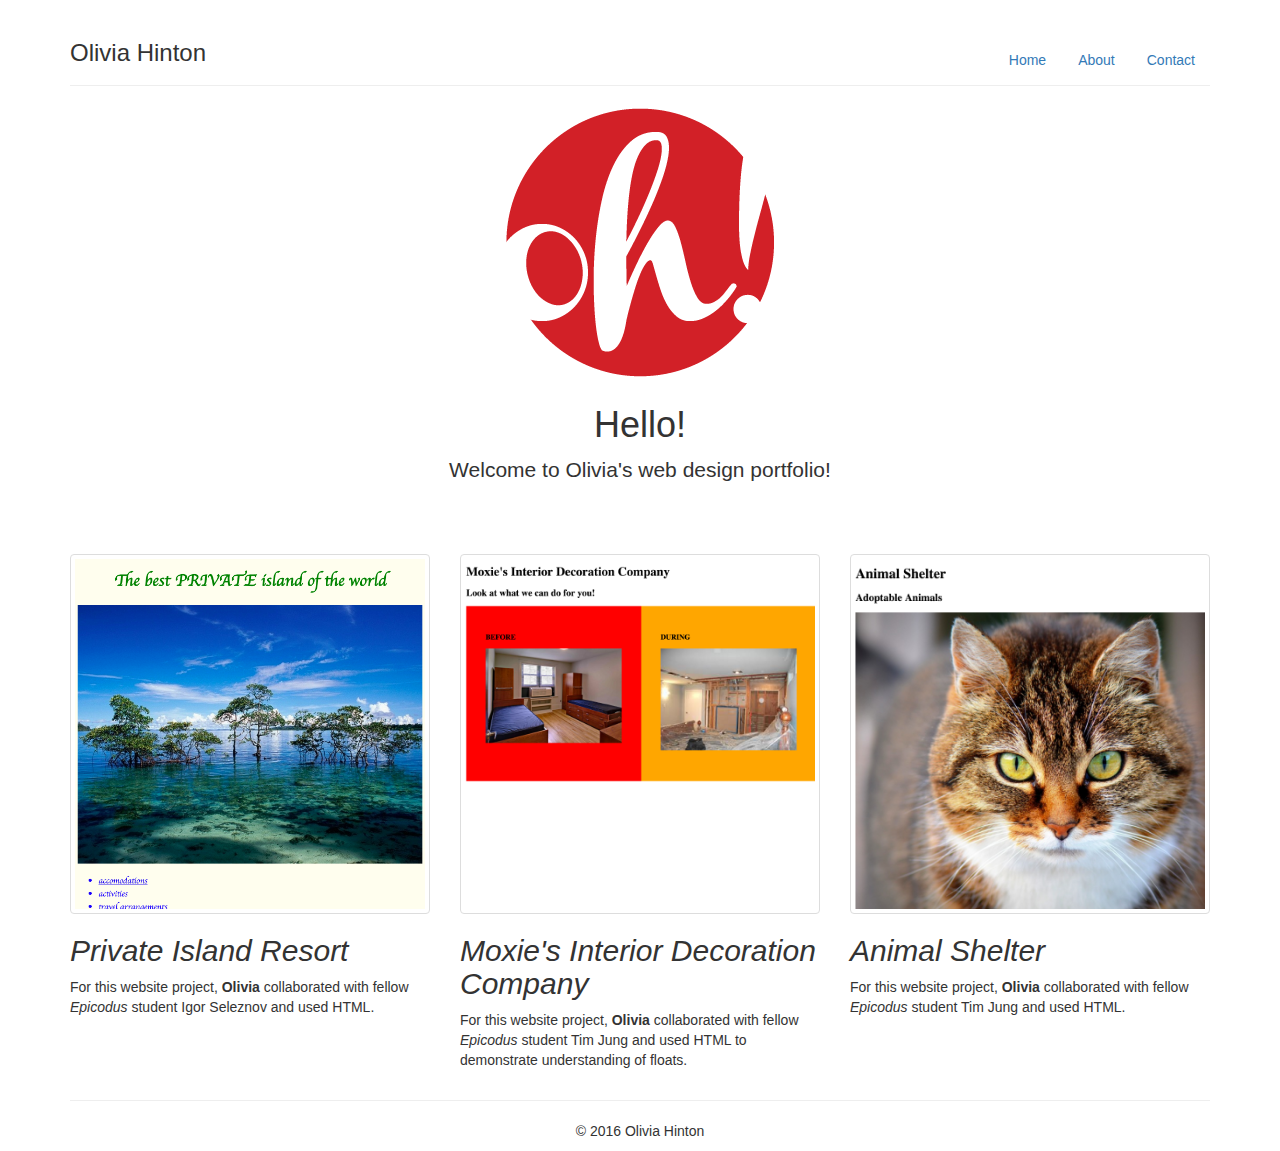
<file: index.html>
<!DOCTYPE html>
<html>
  <head>
    <title>Olivia Hinton's Portfolio</title>
    <meta name="viewport" content="width=device-width, initial-scale=1">
    <link href="css/bootstrap.min.css" rel="stylesheet" type="text/css" media="screen">
    <link href="css/mystyles.css" rel="stylesheet" type="text/css" media="screen">
  </head>

  <body>
    <div class="container">
      <header class="page-header">
        <ul class="nav nav-pills pull-right">
          <li><a href="index.html">Home</a></li>
          <li><a href="about.html">About</a></li>
          <li><a href="contact.html">Contact</a></li>
        </ul>
          <h3>Olivia Hinton</h3>
      </header>

    <div class="main">
      <img src="img/logo.png" alt="Olivia Hinton's logo">
      <h1>Hello!</h1>
      <p class="lead">Welcome to Olivia's web design portfolio!</p>
    </div>

    <div class="row">
      <div class="col-md-4">
        <a href="http://ohinton.github.io/private-island-resort/" target="_blank"><img class="img-responsive img-thumbnail" src="img/project1.png" alt="sample project 1"></a>
        <h2><span class="project-title">Private Island Resort</span></h2>
        <p>For this website project, <strong>Olivia</strong> collaborated with fellow <em>Epicodus</em> student Igor Seleznov and used HTML.</p>
      </div>

      <div class="col-md-4">
        <a href="http://ohinton.github.io/interior-decoration/" target="_blank"><img class="img-responsive img-thumbnail" src="img/project2.png" alt="sample project 2"></a>
        <h2><span class="project-title">Moxie's Interior Decoration Company</span></h2>
        <p>For this website project, <strong>Olivia</strong> collaborated with fellow <em>Epicodus</em> student Tim Jung and used HTML to demonstrate understanding of floats.</p>
      </div>

      <div class="col-md-4">
        <a href="http://ohinton.github.io/animal-shelter/" target="_blank"><img class="img-responsive img-thumbnail" src="img/project3.png" alt="sample project 3"></a>
        <h2><span class="project-title">Animal Shelter</span></h2>
        <p>For this website project, <strong>Olivia</strong> collaborated with fellow <em>Epicodus</em> student Tim Jung and used HTML.</p>
      </div>

    </div>
    <hr>
    <div class="footer">
      <p>&copy; 2016 Olivia Hinton</p>
    </div>

  </body>
</html>
</file>
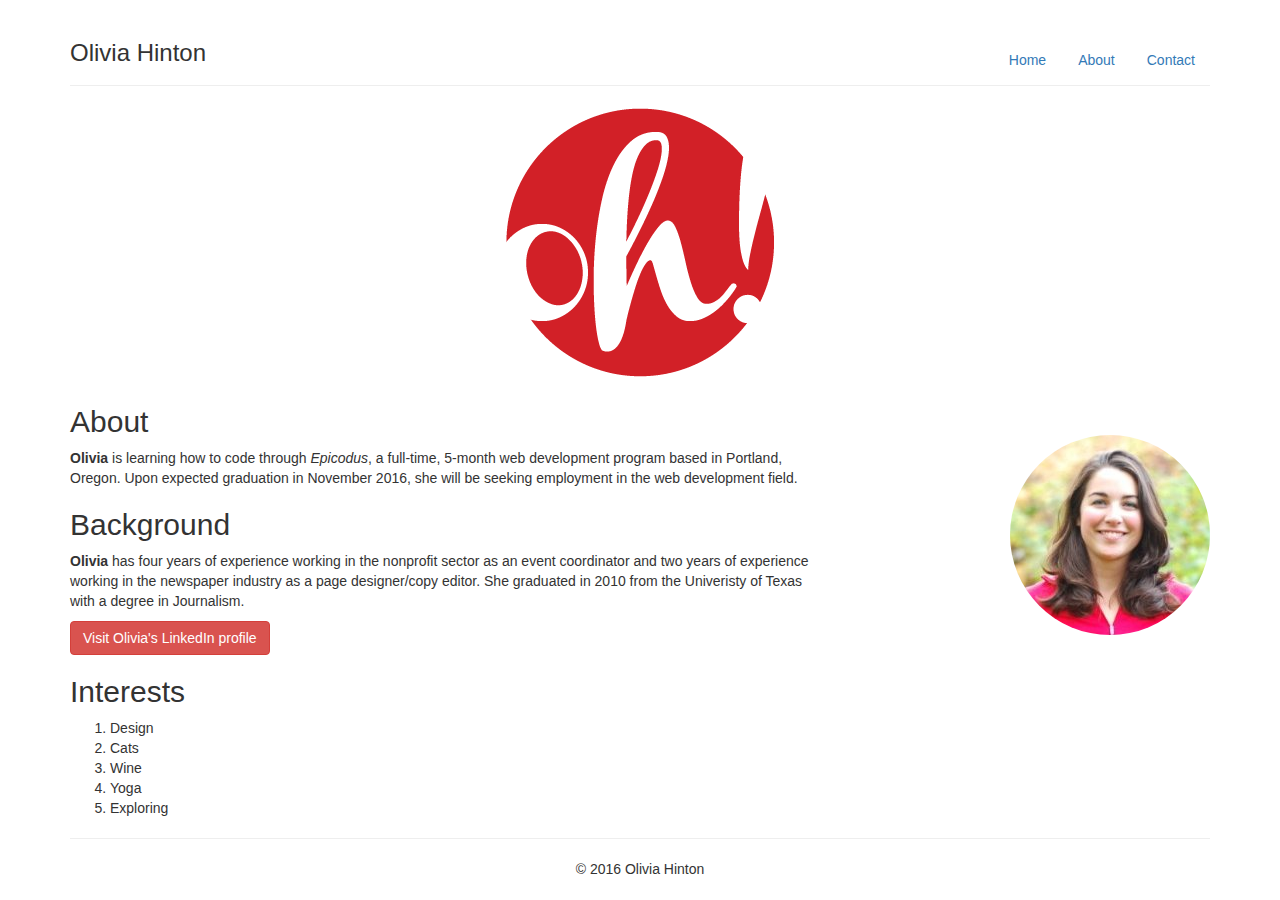
<file: about.html>
<!DOCTYPE html>
<html>
  <head>
    <title>Olivia Hinton's Portfolio</title>
    <meta name="viewport" content="width=device-width, initial-scale=1">
    <link href="css/bootstrap.min.css" rel="stylesheet" type="text/css" media="screen">
    <link href="css/mystyles.css" rel="stylesheet" type="text/css" media="screen">
  </head>

  <body>
    <div class="container">
      <header class="page-header">
        <ul class="nav nav-pills pull-right">
          <li><a href="index.html">Home</a></li>
          <li><a href="about.html">About</a></li>
          <li><a href="contact.html">Contact</a></li>
        </ul>
          <h3>Olivia Hinton</h3>
      </header>

    <div class="img">
      <img src="img/logo.png" alt="Olivia Hinton's logo">
    </div>

    <div class="headshot">
      <img class="img-circle" src="img/headshot.jpg" alt="Olivia Hinton headshot">
    </div>

    <div class="about">
      <h2>About</h2>
      <p><strong>Olivia</strong> is learning how to code through <em>Epicodus</em>, a full-time, 5-month web development program based in Portland, Oregon. Upon expected graduation in November 2016, she will be seeking employment in the web development field.</p>

      <h2>Background</h2>
      <p><strong>Olivia</strong> has four years of experience working in the nonprofit sector as an event coordinator and two years of experience working in the newspaper industry as a page designer/copy editor. She graduated in 2010 from the Univeristy of Texas with a degree in Journalism.</p>
      <p>
        <a class="btn btn-danger" href="https://www.linkedin.com/in/omhinton" target="_blank">Visit Olivia's LinkedIn profile</a>
      </p>

      <h2>Interests</h2>
      <ol>
        <li>Design</li>
        <li>Cats</li>
        <li>Wine</li>
        <li>Yoga</li>
        <li>Exploring</li>
      </ol>
    </div>

    <hr>
    <div class="footer">
      <p>&copy; 2016 Olivia Hinton</p>
    </div>

  </body>
</html>
</file>
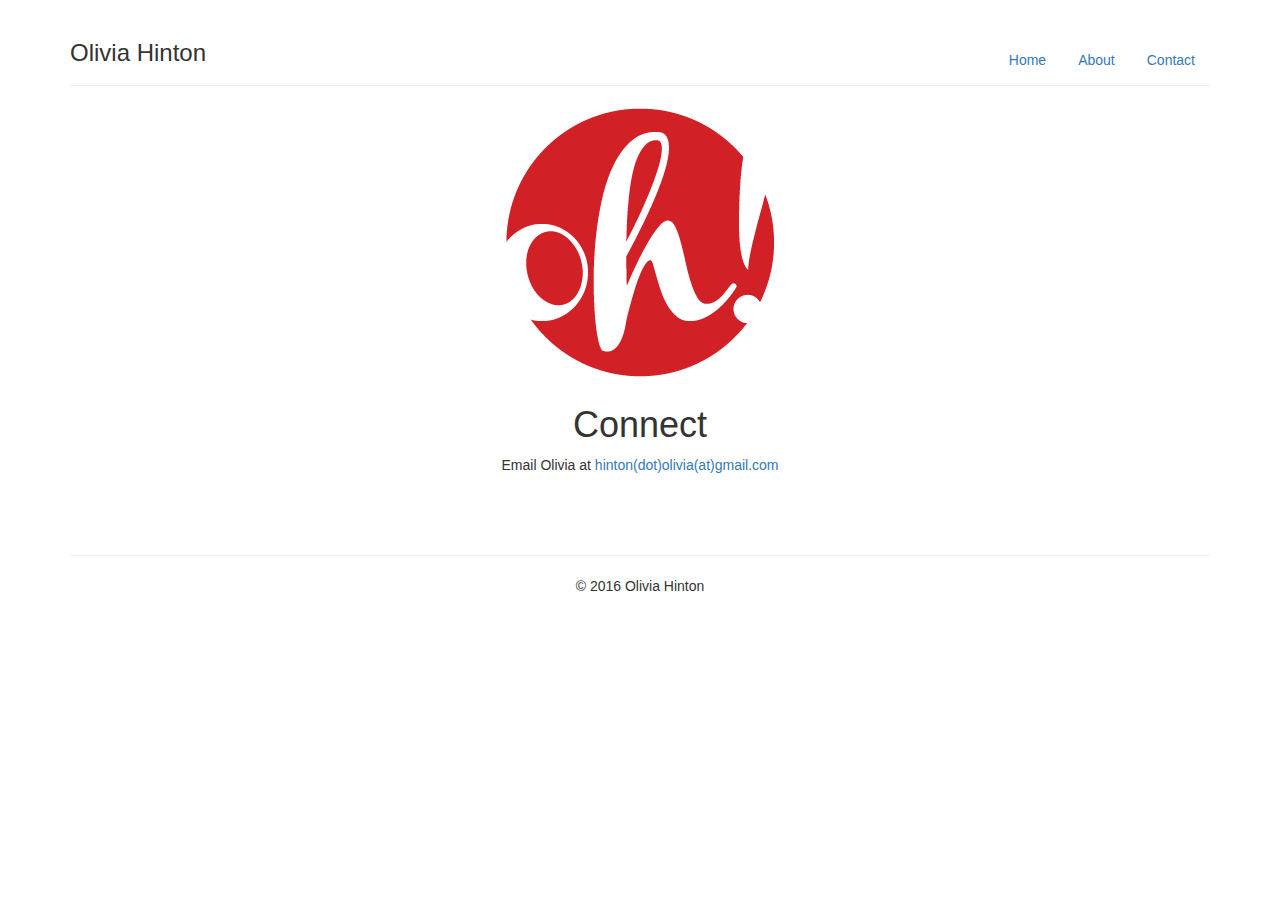
<file: contact.html>
<!DOCTYPE html>
<html>
  <head>
    <title>Olivia Hinton's Portfolio</title>
    <meta name="viewport" content="width=device-width, initial-scale=1">
    <link href="css/bootstrap.min.css" rel="stylesheet" type="text/css" media="screen">
    <link href="css/mystyles.css" rel="stylesheet" type="text/css" media="screen">
  </head>

  <body>
    <div class="container">
      <header class="page-header">
        <ul class="nav nav-pills pull-right">
          <li><a href="index.html">Home</a></li>
          <li><a href="about.html">About</a></li>
          <li><a href="contact.html">Contact</a></li>
        </ul>
          <h3>Olivia Hinton</h3>
      </header>

      <div class="img">
        <img src="img/logo.png" alt="Olivia Hinton's logo">
      </div>

    <div class="main">
      <h1>Connect</h1>
      <p>Email Olivia at <a href="mailto:hinton.olivia@gmail.com" target="_blank">hinton(dot)olivia(at)gmail.com</a></p>
    </div>

    <hr>
    <div class="footer">
      <p>&copy; 2016 Olivia Hinton</p>
    </div>

    </div>
  </body>
</html>
</file>
<file: css/mystyles.css>
.main {
  text-align: center;
  padding-bottom: 50px;
}

.about {
  text-align: left;
}

.headshot {
  float: right;
  padding-top: 50px;
  padding-left: 200px;
}

.img {
  text-align: center;
}

.project-title {
  font-style: italic;
}

.footer {
  text-align: center;
}
</file>
